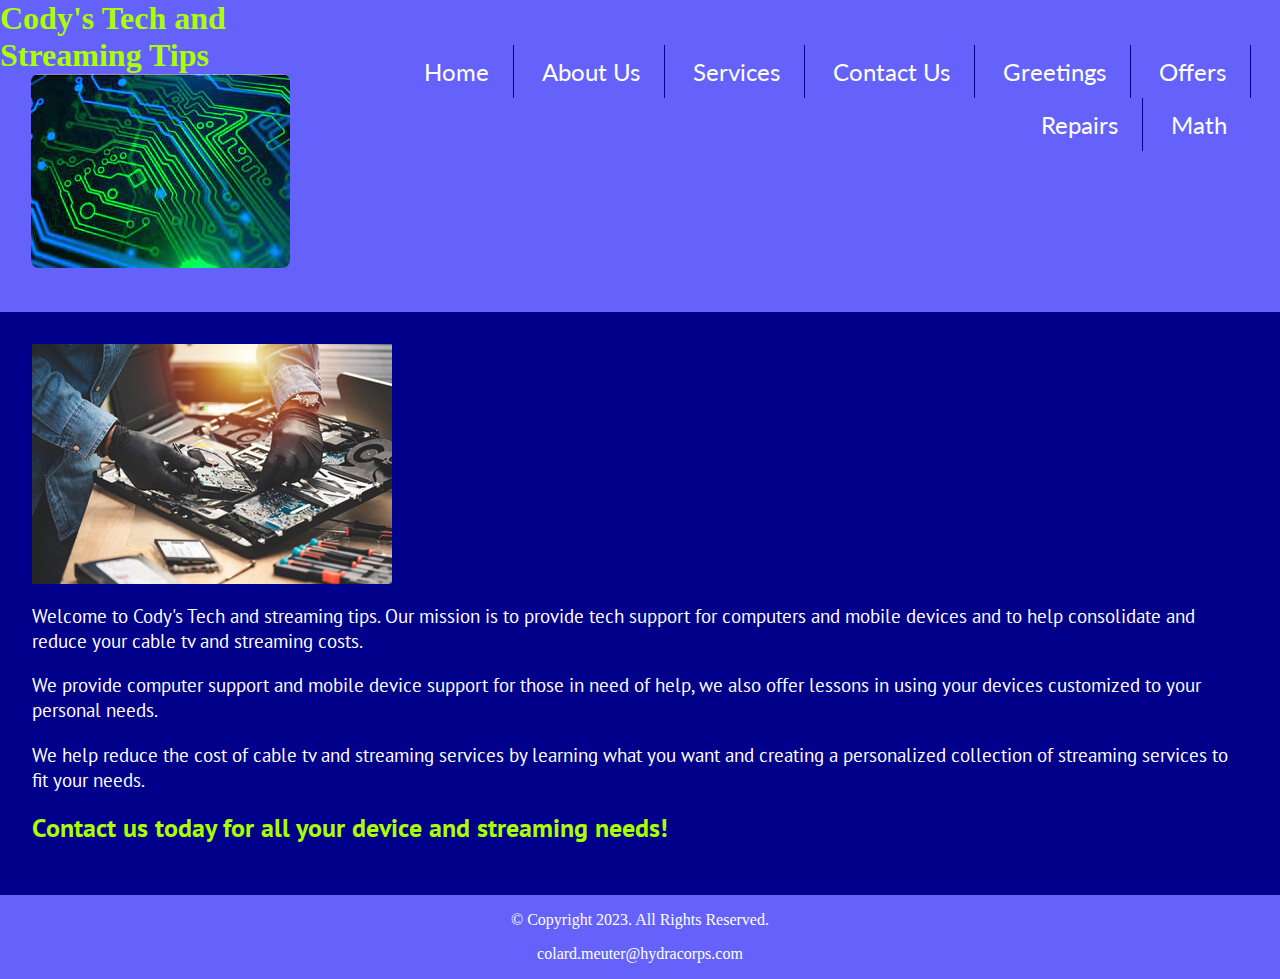
<file: index.html>
<!DOCTYPE html>
<!-- Student Name: Colard J Meuter
	 File Name: template
	 Date: 11/03/2023
-->
<html lang="en">
<head>
	<title>Cody's Tech and streaming Tips</title>
	<meta charset="utf-8">
	<link rel="stylesheet" href="css/styles.css">
	<meta name="viewport" content="width=device-width, initial-scale=1">
	<link href="https://fonts.googleapis.com/css2?family=Lato&family=PT+Sans&display=swap" rel="stylesheet">
</head>
<body>

	<div id="container">

		<!-- Use the header area for the website name or logo -->
		<header>
			<h1>Cody's Tech and Streaming Tips</h1>
			<a href="index.html"><img src="images/circuitboard2.jpg" alt="Circuit Board" class="round"></a>
			
		</header>
			
		<!-- Use the nav area to add hyperlinks to other pages within the website -->
		<nav>
			<ul>
				<li><a href="index.html">Home</a></li>
				<li><a href="about.html">About Us</a></li>
				<li><a href="services.html">Services</a></li>
				<li><a href="contact.html">Contact Us</a></li>
				<li><a href="add-content.html">Greetings</a></li>
				<li><a href="ch_3_example.html">Offers</a></li>
				<li><a href="ch_5_event.html">Repairs</a></li>
				<li><a href="ch_4_example.html">Math</a></li>
				
			</ul>
		</nav>
		
		
			
		<!-- use the main area to add the main content of the webpage -->
		<main>
		
			<div class="mobile">
			
				<p>Welcome to Cody's Tech and streaming tips.  Our mission is to provide tech support for computers and mobile devices and to help consolidate and reduce your cable tv and streaming costs.</p>
			
				<p>We provide computer support and mobile device support for those in need of help. We also offer lessons in using your devices customized to your personal needs.</p>
			
				<p>We help reduce the cost of cable tv and streaming services by learning what you want and creating a personalized collection of streaming services to fit your needs.</p>
				
				<p>Call Us Today to Get Started</p>
				
				<p class="tel-link"><a href="tel=5555555555">(555)-555-5555</a></p>
				
				<h4>Cody's Tech Tips Hours:</h4>
					<ul class="hours">
						<li>Monday - Friday: 8:00am - 8:00pm</li>
						<li>Saturday: 9:00am - 6pm</li>
						<li>Sunday: By Appointment Only</li>
					</ul>
					
			</div>
		
			<!-- Hero Image -->
			<div id="hero" class="tablet-desktop">
				<img src="images/repair.jpg" alt="repair guy">
			</div>
		
			<div id="intro" class="tablet-desktop">

				<p>Welcome to Cody's Tech and streaming tips.  Our mission is to provide tech support for computers and mobile devices and to help consolidate and reduce your cable tv and streaming costs.</p>
			
				<p>We provide computer support and mobile device support for those in need of help, we also offer lessons in using your devices customized to your personal needs.</p>
			
				<p>We help reduce the cost of cable tv and streaming services by learning what you want and creating a personalized collection of streaming services to fit your needs.</p>
				
				<p><span class="action">Contact us today for all your device and streaming needs!</span></p>
			
			</div>
			
		</main>
			
		<!-- Use the footer area to add webpage footer content -->
		<footer>
			<p>&copy; Copyright 2023. All Rights Reserved.</p>
			<p><a href="mailto:colard.meuter@hydracorps.com">colard.meuter@hydracorps.com</a></p>
		</footer>

	</div>
	
</body>
</html>
</file>
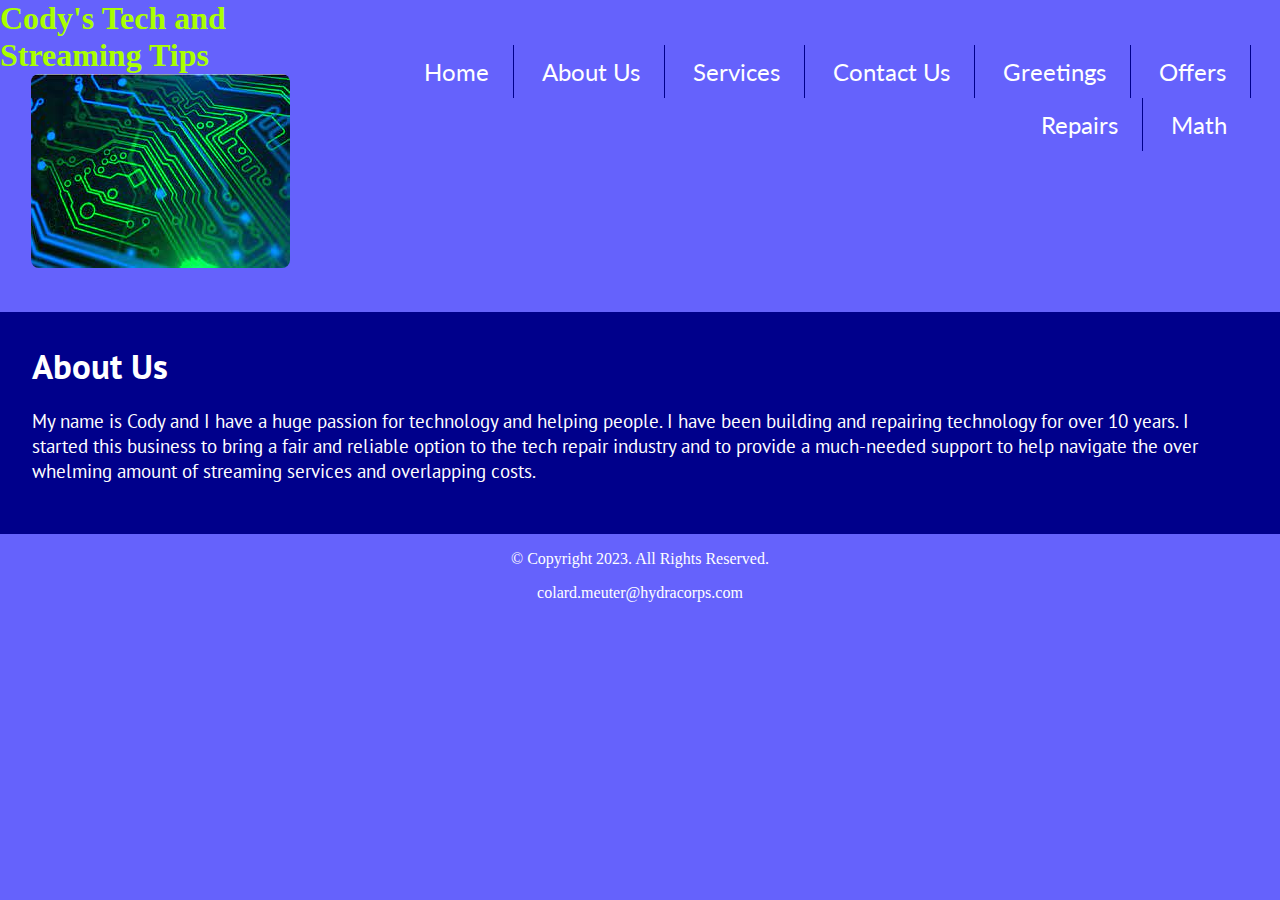
<file: about.html>
<!DOCTYPE html>
<!-- Student Name: Colard J Meuter
	 File Name: template
	 Date: 11/03/2023
-->
<html lang="en">
	
<head>
	<title>Cody's Tech and streaming Tips</title>
	<meta charset="utf-8">
	<link rel="stylesheet" href="css/styles.css">
	<meta name="viewport" content="width=device-width, initial-scale=1">
	<link href="https://fonts.googleapis.com/css2?family=Lato&family=PT+Sans&display=swap" rel="stylesheet">
</head>
<body>

	<div id="container">

	<!-- Use the header area for the website name or logo -->
	<header>
		<h1>Cody's Tech and Streaming Tips</h1>
		<a href="index.html"><img src="images/circuitboard2.jpg" alt="Circuit Board" class="round"></a>
	</header>
	
	<!-- Use the nav area to add hyperlinks to other pages within the website -->
	<nav>
		<ul>
			<li><a href="index.html">Home</a></li>
			<li><a href="about.html">About Us</a></li>
			<li><a href="services.html">Services</a></li>
			<li><a href="contact.html">Contact Us</a></li>
			<li><a href="add-content.html">Greetings</a></li>
			<li><a href="ch_3_example.html">Offers</a></li>
			<li><a href="ch_5_event.html">Repairs</a></li>
			<li><a href="ch_4_example.html">Math</a></li>
		</ul>
	</nav>
	
	<!-- use the main area to add the main content of the webpage -->
	<main>
	
		<div id="About_Us">
		
			<h1>About Us</h1>
			<!-- Add Self Image -->
			<p>My name is Cody and I have a huge passion for technology and helping people.  I have been building and repairing technology for over 10 years.  I started this business to bring a fair and reliable option to the tech repair industry and to provide a much-needed support to help navigate the over whelming amount of streaming services and overlapping costs.</p>
			
		</div>
	
	</main>
	
	<!-- Use the footer area to add webpage footer content -->
	<footer>
		<p>&copy; Copyright 2023. All Rights Reserved.</p>
		<p><a href="mailto:colard.meuter@hydracorps.com">colard.meuter@hydracorps.com</a></p>
	</footer>

	</div>
	
</body>
</html>
</file>
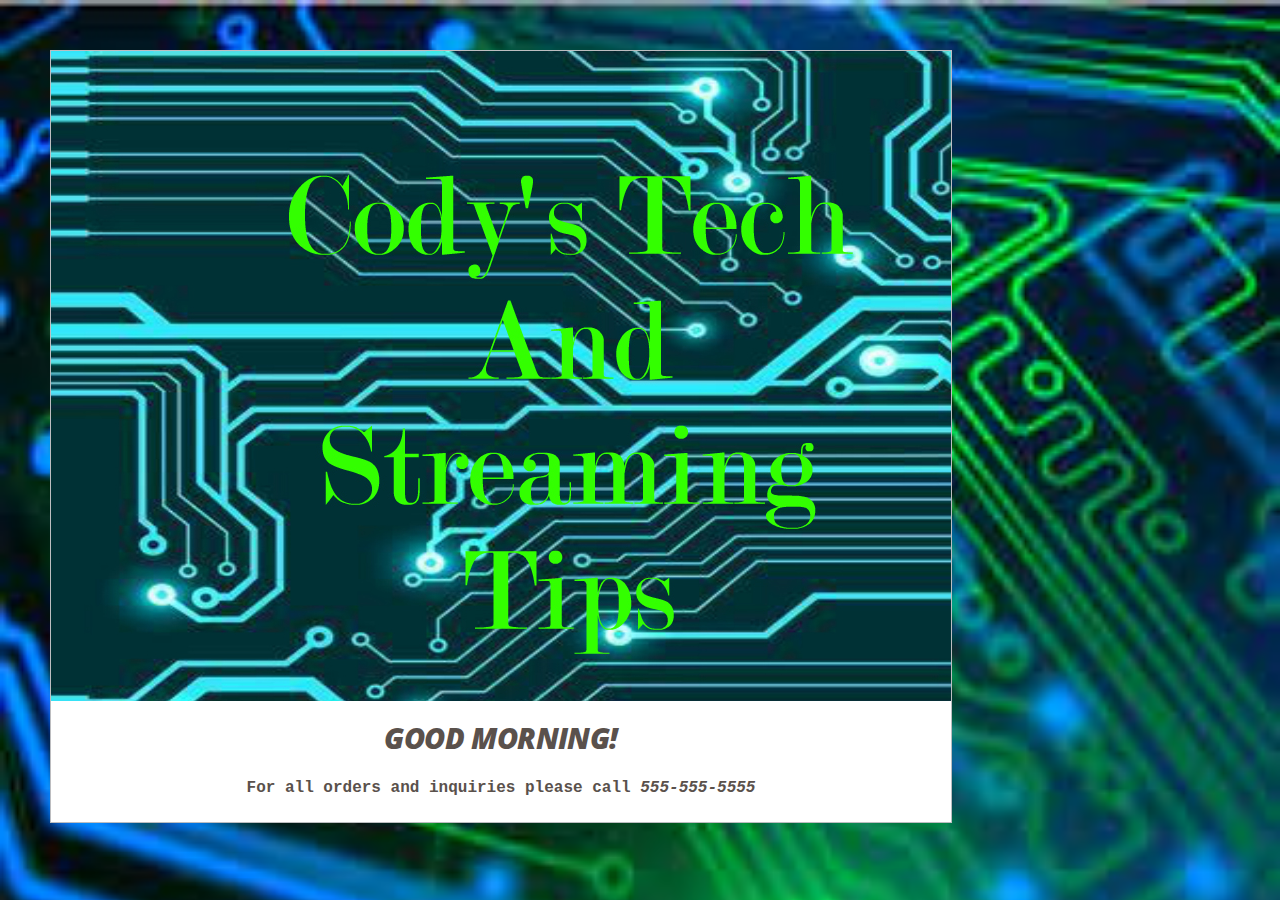
<file: add-content.html>
<!DOCTYPE html>

<html lang="en">
  <head>
    <title>Cody's Tech Tips</title>
    <link rel="stylesheet" href="css/c01.css">
  </head>
  <body>
    <h1>Cody's Tech Tips</h1>
    <script src="java/c01.js"></script>
    <p>For all orders and inquiries please call <em>555-555-5555</em></p>
  </body>
</html>
</file>
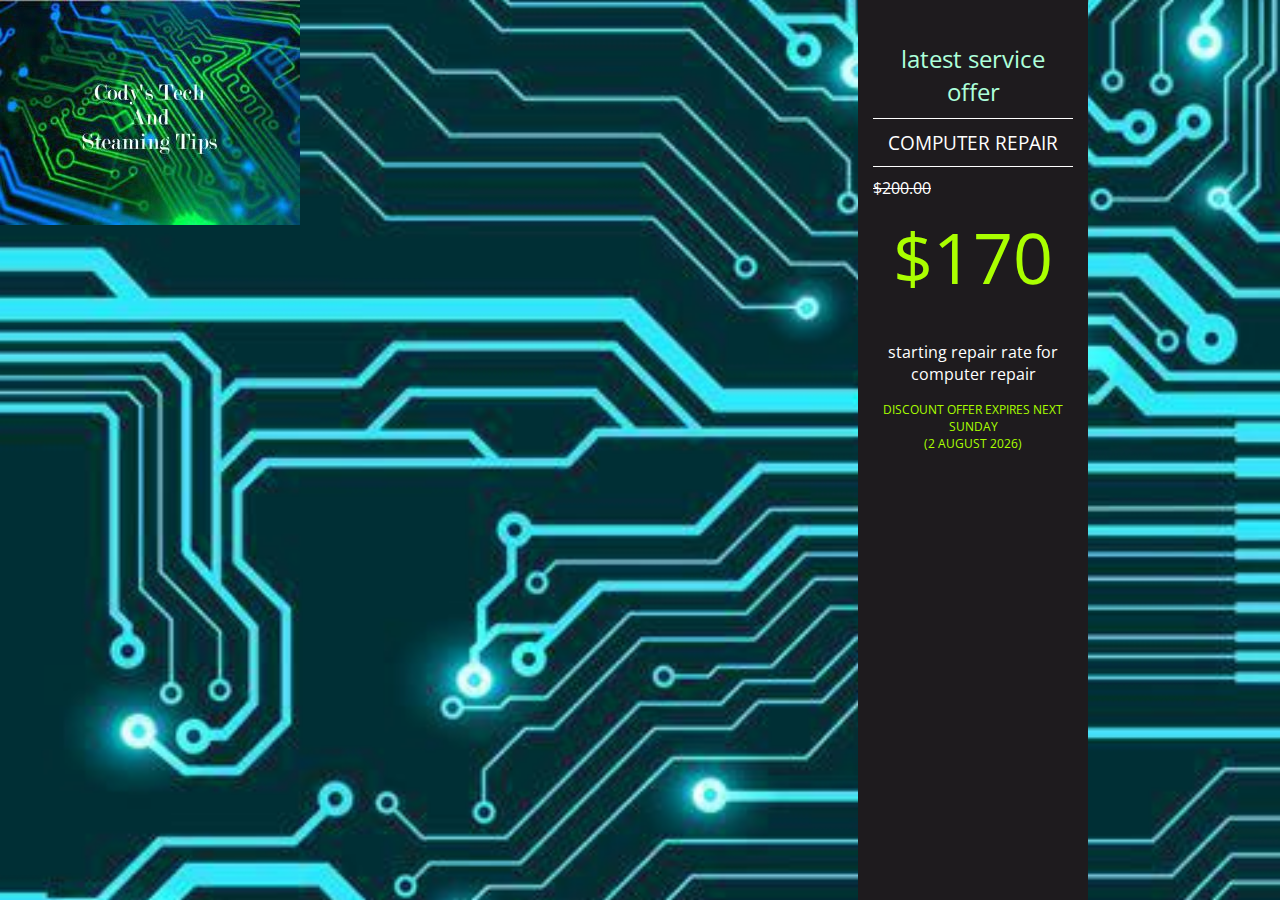
<file: ch_3_example.html>
<!DOCTYPE html>
<html>
  <head>
    <title>JavaScript &amp; jQuery - Chapter 3: Functions, Methods &amp; Objects - Example</title>
    <link rel="stylesheet" href="css/c03.css" />
  </head>
  <body>
    <h1>Repair Specialist</h1>
    <div id="info">
      <h2>latest service offer</h2>
      <div id="serviceName"></div>
      <div id="serviceRate"></div>
      <div id="specialRate"></div>
      <p>starting repair rate for computer repair</p>
      <div id="offerEnds"></div>
    </div>
    <script src="java/ch_3_example.js"></script>
  </body>
</html>
</file>
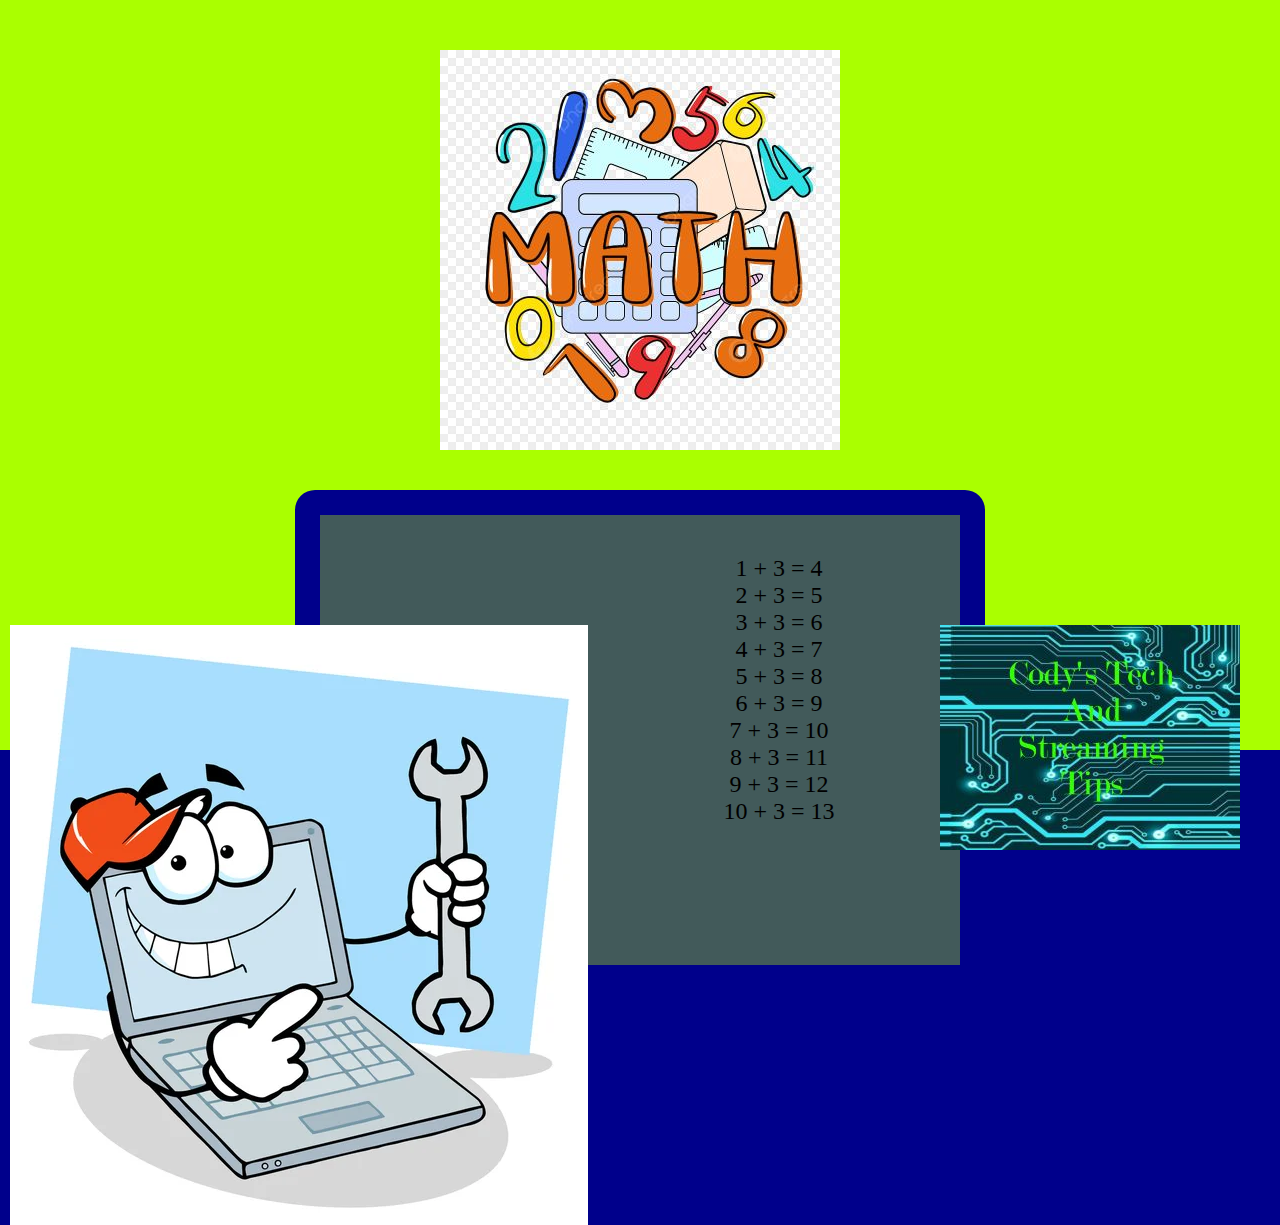
<file: ch_4_example.html>
<!DOCTYPE html>
<html>
  <head>
    <title>Cody's Tech Tips Tutoring</title>
    <link rel="stylesheet" href="css/ch_04_example.css" />
  </head>
  <body>
    <section id="page2">
      <h1>Math with Cody's Tech Tips</h1>
      <img src="images/cartoon_laptop.jpg" id="cartoon_laptop" alt="" />
	  <img src="images/codystechtipslogotwosmall.jpg" id="logo" alt="" />
      <section id="blackboard"></section>
    </section>
    <script src="java/ch_4_example.js"></script>
  </body>
</html>
</file>
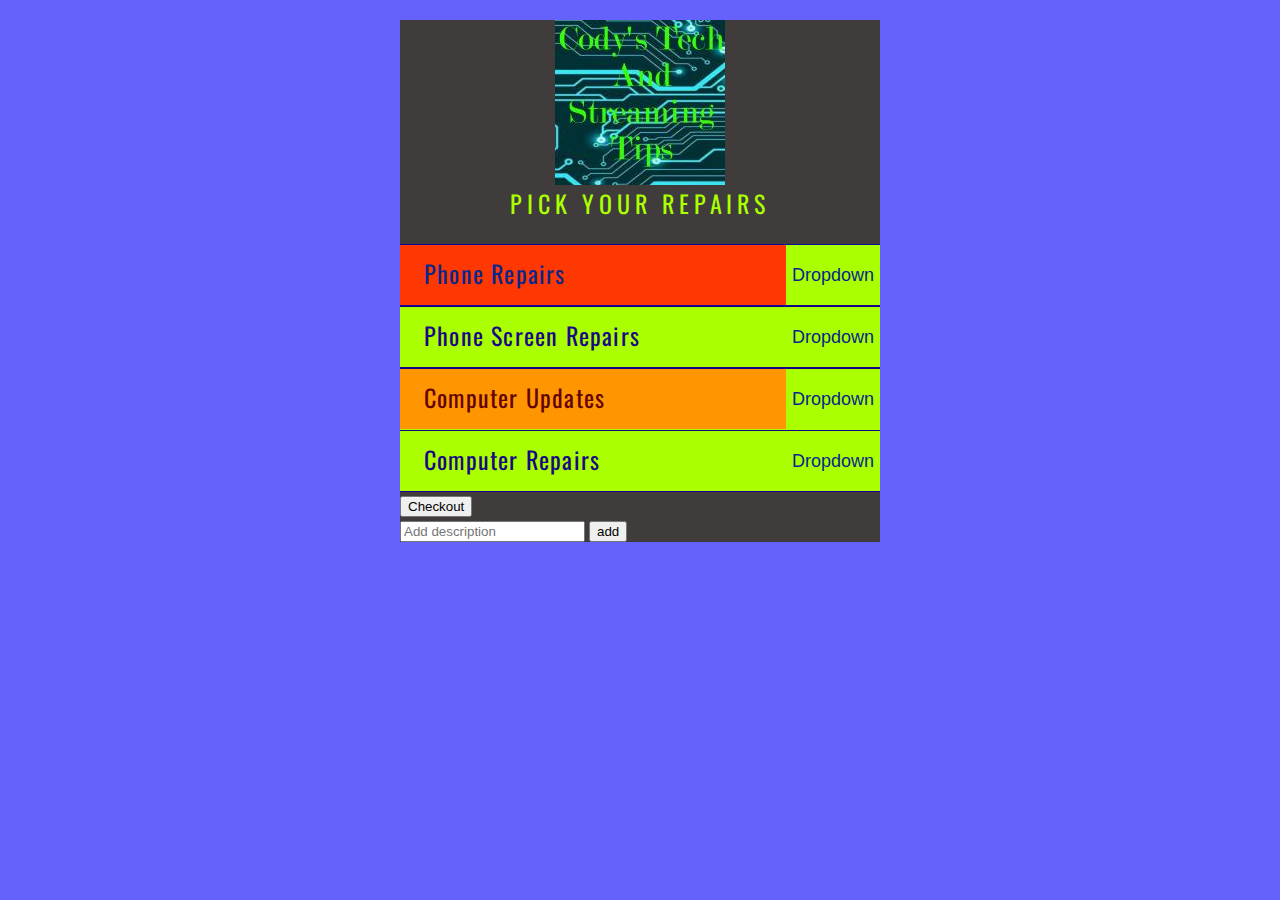
<file: ch_5_event.html>
<!DOCTYPE html>
<html>
  <head>
    <title>JavaScript &amp; jQuery - Chapter 5: Document Object Model - Example</title>
    <meta name="viewport" content="width=device-width, initial-scale=1.0">
    <link rel="stylesheet" href="css/ch_5_event.css">
  </head>
  <body>
    <div id="page">
      <h1 id="header"></h1>
      <h2>Pick Your Repairs</h2>
      <ul>
        <li id="one" class="cool">Phone Repairs</li>
        <li id="two" class="normal">Phone Screen Repairs</li>
        <li id="three" class="hot">Computer Updates</li>
        <li id="four" class="normal">Computer Repairs</li>
      </ul>
      <div id="newItemButton"><button href="#" id="showForm">Checkout</button></div>
      <form id="newItemForm">
        <input type="text" id="itemDescription" placeholder="Add description" />
        <input type="submit" id="add" value="add" />
      </form>
    </div>
    <script src="java/jquery-ch7.js"></script>
    <script src="java/ch_5_event.js"></script>
  </body>
</html>
</file>
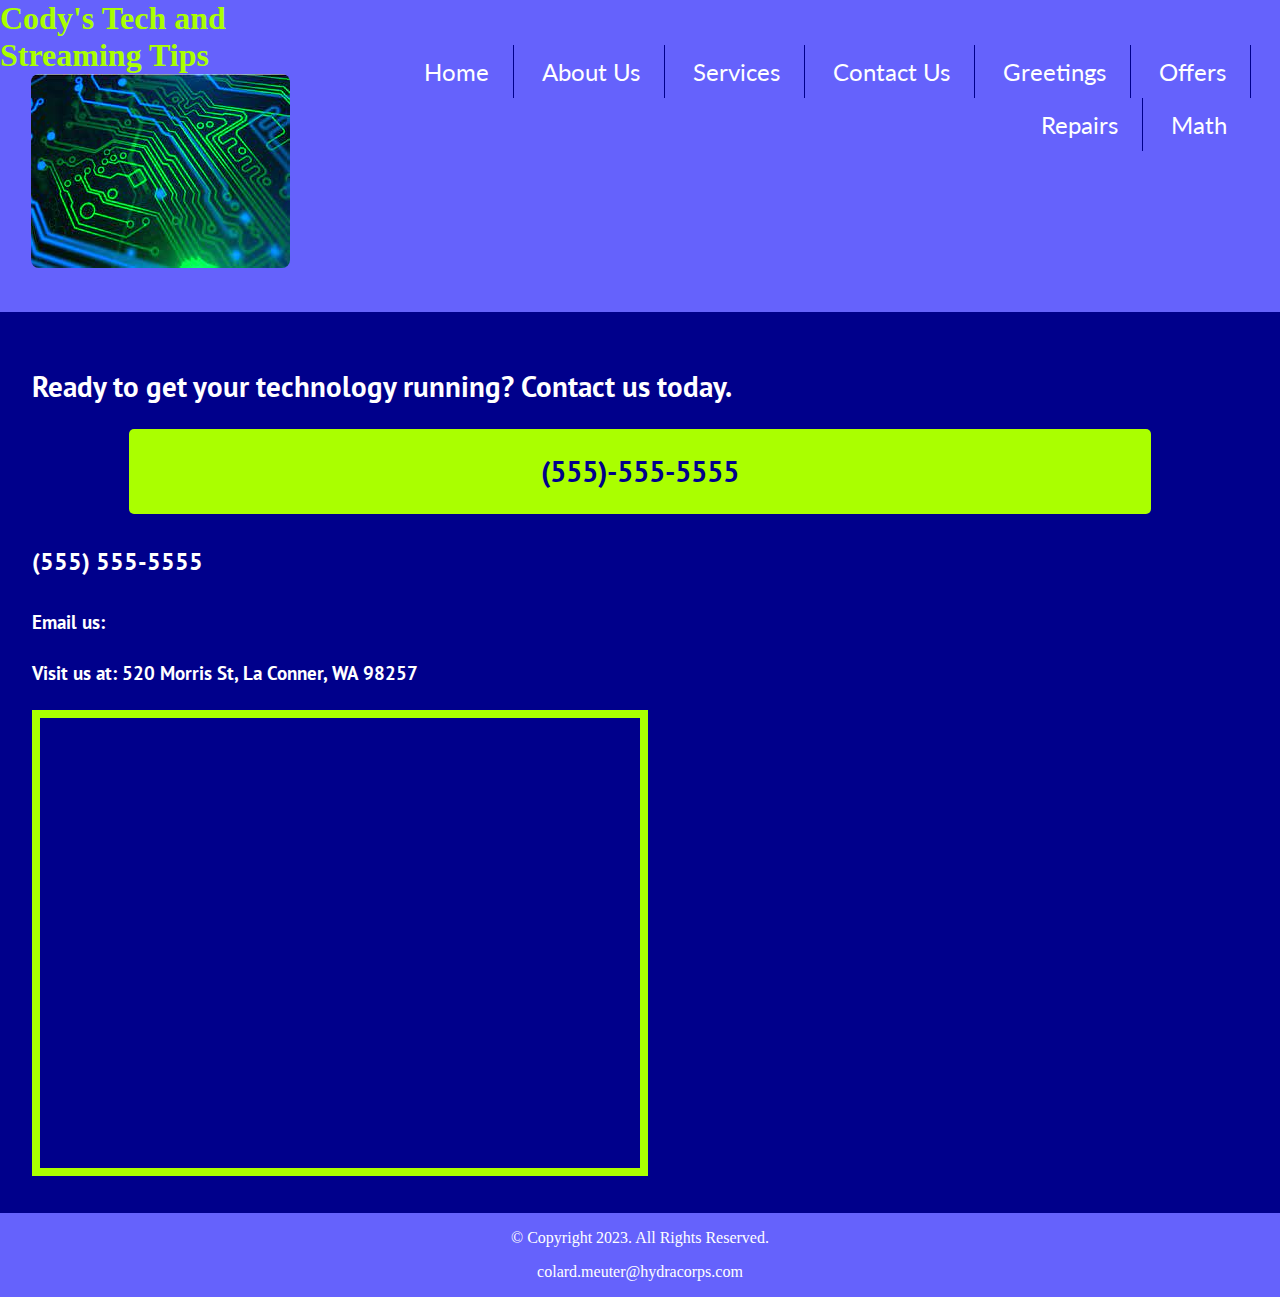
<file: contact.html>
<!DOCTYPE html>
<!-- Student Name: Colard J Meuter
	 File Name: template
	 Date: 11/03/2023
-->
<html lang="en">
<head>
	<title>Cody's Tech and streaming Tips</title>
	<meta charset="utf-8">
	<link rel="stylesheet" href="css/styles.css">
	<meta name="viewport" content="width=device-width, initial-scale=1">
	<link href="https://fonts.googleapis.com/css2?family=Lato&family=PT+Sans&display=swap" rel="stylesheet">
</head>
<body>

	<div id="container">

	<!-- Use the header area for the website name or logo -->
	<header>
		<h1>Cody's Tech and Streaming Tips</h1>
		<a href="index.html"><img src="images/circuitboard2.jpg" alt="Circuit Board" class="round"></a>
	</header>
	
	<!-- Use the nav area to add hyperlinks to other pages within the website -->
	<nav>
		<ul>
			<li><a href="index.html">Home</a></li>
			<li><a href="about.html">About Us</a></li>
			<li><a href="services.html">Services</a></li>
			<li><a href="contact.html">Contact Us</a></li>
			<li><a href="add-content.html">Greetings</a></li>
			<li><a href="ch_3_example.html">Offers</a></li>
			<li><a href="ch_5_event.html">Repairs</a></li>
			<li><a href="ch_4_example.html">Math</a></li>
		</ul>
	</nav>
	
	<!-- use the main area to add the main content of the webpage -->
	<main>
	
		<div id="contact">
		
			<h2>Ready to get your technology running? Contact us today.</h2>
			<h4 class="mobbile tel-link"><a href="tel:5555555555">(555)-555-5555</a></h4>
			<h4 class="tablet-desktop tel-num">(555) 555-5555</h4>
			<h4>Email us: <a href="mailto:colard.meuter@hydracorps.com">colard.meuter@hydracorps.com</a></h4>
			<h4>Visit us at: 520 Morris St, La Conner, WA 98257</h4>
			
			<iframe src="https://www.google.com/maps/embed?pb=!1m18!1m12!1m3!1d2649.363777710384!2d-122.49330408704466!3d48.391956771152955!2m3!1f0!2f0!3f0!3m2!1i1024!2i768!4f13.1!3m3!1m2!1s0x548565bb508d0995%3A0x6a8fd240a6327d8!2s520%20Morris%20St%2C%20La%20Conner%2C%20WA%2098257!5e0!3m2!1sen!2sus!4v1699499794236!5m2!1sen!2sus" width="600" height="450" allowfullscreen="" loading="lazy" referrerpolicy="no-referrer-when-downgrade" class="map"></iframe>
			
		</div>
	
	</main>
	
	<!-- Use the footer area to add webpage footer content -->
	<footer>
		<p>&copy; Copyright 2023. All Rights Reserved.</p>
		<p><a href="mailto:colard.meuter@hydracorps.com">colard.meuter@hydracorps.com</a></p>
	</footer>

	</div>
	
</body>
</html>
</file>
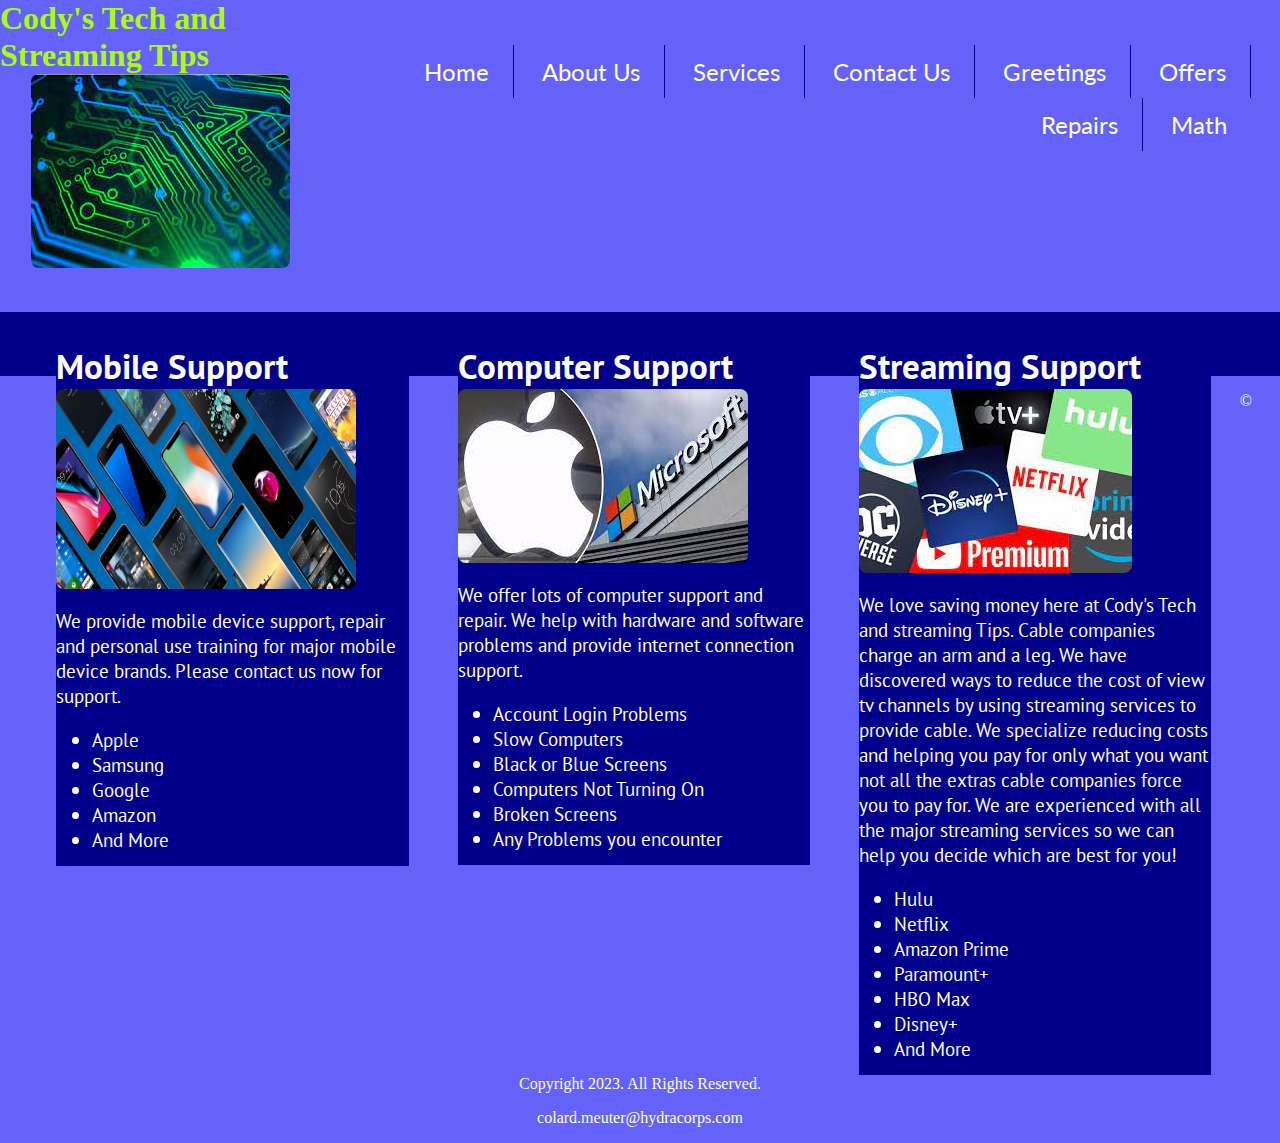
<file: services.html>
<!DOCTYPE html>
<!-- Student Name: Colard J Meuter
	 File Name: template
	 Date: 11/03/2023
-->
<html lang="en">
<head>
	<title>Cody's Tech and streaming Tips</title>
	<meta charset="utf-8">
	<link rel="stylesheet" href="css/styles.css">
	<meta name="viewport" content="width=device-width, initial-scale=1">
	<link href="https://fonts.googleapis.com/css2?family=Lato&family=PT+Sans&display=swap" rel="stylesheet">
</head>
<body>

	<div id="container">

	<!-- Use the header area for the website name or logo -->
	<header>
		<h1>Cody's Tech and Streaming Tips</h1>
		<a href="index.html"><img src="images/circuitboard2.jpg" alt="Circuit Board" class="round"></a>
	</header>
	
	<!-- Use the nav area to add hyperlinks to other pages within the website -->
	<nav>
		<ul>
			<li><a href="index.html">Home</a></li>
			<li><a href="about.html">About Us</a></li>
			<li><a href="services.html">Services</a></li>
			<li><a href="contact.html">Contact Us</a></li>
			<li><a href="add-content.html">Greetings</a></li>
			<li><a href="ch_3_example.html">Offers</a></li>
			<li><a href="ch_5_event.html">Repairs</a></li>
			<li><a href="ch_4_example.html">Math</a></li>
		</ul>
	</nav>
	
	<!-- use the main area to add the main content of the webpage -->
	<main>
	
		<div id="Mobile">
		
			<h1>Mobile Support</h1>
			<img src="images/mobile.jpg" alt="mobile" height="200" width="300" class="round">
			<p>We provide mobile device support, repair and personal use training for major mobile device brands. Please contact us now for support.</p>
			<ul class="tablet-desktop">
				<li>Apple</li>
				<li>Samsung</li>
				<li>Google</li>
				<li>Amazon</li>
				<li>And More</li>
			</ul>
		</div>
		
		<div id="Computer">
		
			<h1>Computer Support</h1>
			<img src="images/computertwo.jpg" alt="computertwo" class="round">
			<p>We offer lots of computer support and repair. We help with hardware and software problems and provide internet connection support.</p>
			<ul class="tablet-desktop">
				<li>Account Login Problems</li>
				<li>Slow Computers</li>
				<li>Black or Blue Screens</li>
				<li>Computers Not Turning On</li>
				<li>Broken Screens</li>
				<li>Any Problems you encounter</li>
			</ul>
		</div>
		
		<div id="Streaming">

			<h1>Streaming Support</h1>
			<img src="images/streaming.jpg" alt="streaming" class="round">
			<p>We love saving money here at Cody's Tech and streaming Tips.  Cable companies charge an arm and a leg. We have discovered ways to reduce the cost of view tv channels by using streaming services to provide cable.  We specialize reducing costs and helping you pay for only what you want not all the extras cable companies force you to pay for. We are experienced with all the major streaming services so we can help you decide which are best for you!</p>
			<ul class="tablet-desktop">
				<li>Hulu</li>
				<li>Netflix</li>
				<li>Amazon Prime</li>
				<li>Paramount+</li>
				<li>HBO Max</li>
				<li>Disney+</li>
				<li>And More</li>
			</ul>
		</div>
				
	</main>
	
	<!-- Use the footer area to add webpage footer content -->
	<footer>
		<p>&copy; Copyright 2023. All Rights Reserved.</p>
		<p><a href="mailto:colard.meuter@hydracorps.com">colard.meuter@hydracorps.com</a></p>
	</footer>

	</div>
	
</body>
</html>
</file>
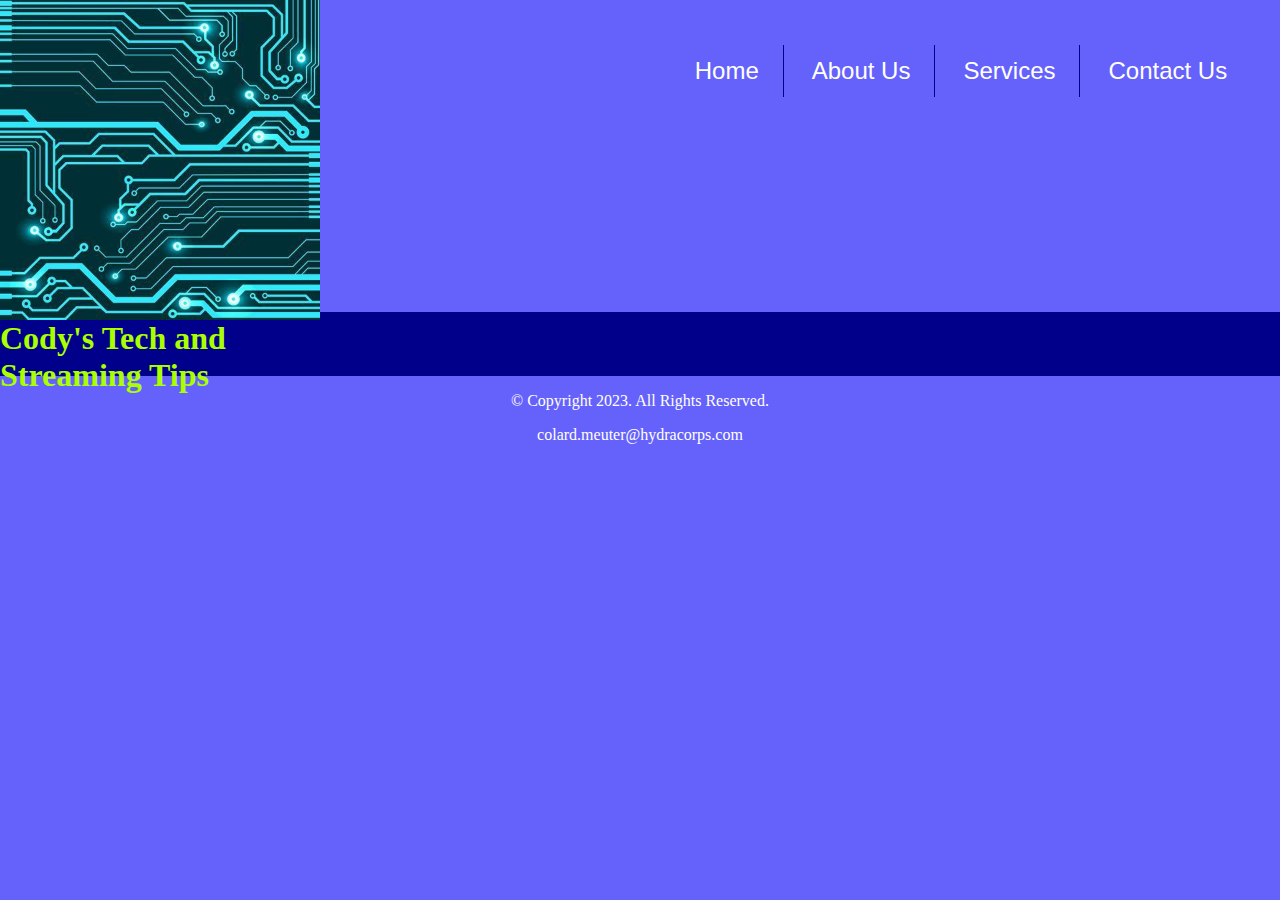
<file: template.html>
<!DOCTYPE html>
<!-- Student Name: Colard J Meuter
	 File Name: template
	 Date: 11/03/2023
-->
<html lang="en">
<head>
	<title>Cody's Tech and streaming Tips</title>
	<meta charset="utf-8">
	<link rel="stylesheet" href="css/styles.css">
</head>
<body>

	<div id="container">

	<!-- Use the header area for the website name or logo -->
	<header>
	<a href="index.html"><img src="images/circuitboard.jpg" alt="Circuit Board"></a>
	<h1>Cody's Tech and Streaming Tips</h1>
	</header>
	
	<!-- Use the nav area to add hyperlinks to other pages within the website -->
	<nav>
		<ul>
			<li><a href="index.html">Home</a></li>
			<li><a href="about.html">About Us</a></li>
			<li><a href="services.html">Services</a></li>
			<li><a href="contact.html">Contact Us</a></li>
		</ul>
	</nav>
	
	<!-- use the main area to add the main content of the webpage -->
	<main>
	
		<div>
		</div>
	
	</main>
	
	<!-- Use the footer area to add webpage footer content -->
	<footer>
		<p>&copy; Copyright 2023. All Rights Reserved.</p>
		<p><a href="mailto:colard.meuter@hydracorps.com">colard.meuter@hydracorps.com</a></p>
	</footer>

	</div>
	
</body>
</html>
</file>
<file: css/c01.css>
/* CSS for adding content example */

@import url(http://fonts.googleapis.com/css?family=Open+Sans:800italic);

body { 
    font-family: "Courier New", Courier, monospace;
    background-image: url("../images/circuitboard2.jpg"); 
    -webkit-background-size: cover;
    -moz-background-size: cover;
    -o-background-size: cover;
    background-size: cover;
    margin: 0;
    padding: 0;}

h1, h3, p {
    float: left;
    clear: left;
    width: 900px;
    background-color: #fff;
    color: #5a514c;
    text-align: center;}


h1 {
    margin: 50px 0 0 50px;
    height: 650px;
	width: 900px;
    background-image: url("../images/codystechtipslogotwo.jpg");
    background-repeat: no-repeat;
    text-indent: -9999px;
    border-top: 1px solid #bcbdc0;
    border-left: 1px solid #bcbdc0;
    border-right: 1px solid #bcbdc0;}

h3 {
    margin: 0 0 0 50px;
    padding: 25px 0 0 0;
    font-family: 'Open Sans', arial, sans-serif;
    font-size: 1.8em;
    font-style: italic;
    font-weight: 800;
    line-height: 0.80em;
    letter-spacing: -0.02em;
    text-transform: uppercase;
    border-left: 1px solid #bcbdc0;
    border-right: 1px solid #bcbdc0;}

p {
    margin: 0 0 0 50px;
    padding: 30px 0 25px 0;
    font-weight: bold;
    text-align: center;
    border-right: 1px solid #bcbdc0;
    border-bottom: 1px solid #bcbdc0;
    border-left: 1px solid #bcbdc0;}

/* Border under box when you move script in the last example */
p + script + h3 {
    padding-bottom: 20px;
    border-bottom: 1px solid #bcbdc0;}

/* Fix for full-screen background image: Chrome on Android */
html{
    height:100%;
    min-height:100%;}
body{
    min-height:100%;}
</file>
<file: css/ch_04_example.css>
@import url(http://fonts.googleapis.com/css?family=Wellfleet);

body {
	background-color: #00008B;
	color: ##AAFF00;
	font-family: times, serif;
	font-size: 150%;
	margin: 0px 0px 0px 0px;}

h1 {
	background-image: url('../images/math_small.jpg');
	background-repeat: no-repeat;
	text-indent: 100%;
	white-space: nowrap;
	overflow: hidden;
	height: 400px;
	width: 400px;
	margin: 40px auto;}

#logo {
	float:right;
	margin:135px 30px 0px 0px;}
#cartoon_laptop {
	float:left;
	margin:135px 30px 0px 0px;}

#page1, #page2 {
	background-color: #AAFF00;
	height: 596px;
	padding: 10px;
	min-width: 779px;}
#page2 {
	height: 730px;}

#answer {
	border: 12px double #fff;
	color: #00008B;
	text-align: left;
	padding: 20px;
	margin: 70px auto 10px auto;
	width: 250px;
	text-align: center;}

#blackboard {
	background-color: #425a5a;
	border: 25px solid #00008B;
	border-radius: 20px;
	padding: 40px 20px;
	margin: 0px auto;
	height: 370px;
	width: 600px;
	text-align: center;}
</file>
<file: css/ch_5_event.css>
@import url(http://fonts.googleapis.com/css?family=Oswald);

body {
  background-color: #6562fc;
  font-family: 'Oswald', 'Futura', sans-serif;
  margin: 0;
  padding: 0;
}

#page {
  background-color: #403c3b;
  margin: 0 auto 0 auto;
  /* Responsive page rules at the bottom of the style sheet */
}

h1 {
  background-image: url(../images/codystechtipslogotwosmall.jpg);
  background-repeat: no-repeat;
  background-position: center center;
  text-align: center;
  text-indent: -1000%;
  height: 75px;
  line-height: 75px;
  width: 150px;
  margin: 0 auto 0 auto;
  padding: 70px 10px 20px 10px;
}

h2 {
  color: #AAFF00;
  font-size: 24px;
  font-weight: normal;
  text-align: center;
  text-transform: uppercase;
  letter-spacing: .2em;
  margin: 0 0 23px 0;
}

h2 span {
  border-radius: 50%;
  background-color: #000;
  font-size: 10px;
  text-align: center;
  display: inline-block;
  position: relative;
  top: -5px;
  height: 18px;
  width: 20px;
  margin-left: 5px;
  padding: 4px 0 0 4px;
}

ul {
  background-color: #AAFF00;
  border: none;
  padding: 0;
  margin: 0;
}

li {
  background-color: #AAFF00;
  color: #190886;
  border-top: 1px solid #150781;
  border-bottom: 1px solid #17048e;
  font-size: 24px;
  letter-spacing: .05em;
  list-style-type: none;
  height: 50px;
  padding-left: 1em;
  padding-top: 10px;
  position: relative;
}

/* Styles for dropdown buttons */
li button {
  background-color: #AAFF00;
  border: none;
  color: #08278d;
  cursor: pointer;
  font-size: 18px;
  position: absolute;
  top: 0;
  right: 0;
  height: 100%;
}

/* Styles for dropdown content */
.dropdown-content {
  display: none;
  position: absolute;
  background-color: #f1f1f1;
  min-width: 160px;
  box-shadow: 0px 8px 16px 0px rgba(0, 0, 0, 0.2);
  z-index: 1; /* Ensure dropdowns appear on top */
}

/* Styles for dropdown content items */
.dropdown-content li {
  padding: 10px;
  text-align: center;
}

/* Show the dropdown content when the button is clicked */
li:hover .dropdown-content {
  display: block;
}

.hot {
  background-color: #ff9500;
  color: #630303;
  border-top: 1px solid #110478;
  border-bottom: 1px solid #AAFF00;
}

.cool {
  background-color: #ff3700;
  color: #08278d;
  border-top: 1px solid #0a0a98;
}

.complete {
  background-color: #AAFF00;
  color: #AAFF00;
  background-image: url("../images/icon-trash.png");
  background-position: center, right;
  background-repeat: no-repeat;
  border-top: 1px solid #AAFF00;
  text-shadow: 2px 2px 1px #333;
}

li a {
  color: #AAFF00;
  text-decoration: none;
  background-image: url("../images/icon-link.png");
  background-position: center, right;
  background-repeat: no-repeat;
  padding-right: 36px;
}

li span {
	display: inline-block;
	width: calc(100% - 40px); /* Adjust the width as needed */
  }
  

p {
  color: #AAFF00;
  background-color: #AAFF00;
  border-radius: 5px;
  text-align: center;
  padding: 10px;
  margin: 20px auto 20px auto;
  min-width: 20%;
  max-width: 80%;
}

#scriptResults {
  padding-bottom: 10px;
}

/* Small screen - acts like the app would */
@media only screen and (max-width: 500px) {
  body {
    background-color: #AAFF00;
  }
  #page {
    max-width: 480px;
  }
}

@media only screen and (min-width: 501px) and (max-width: 767px) {
  #page {
    max-width: 480px;
    margin: 20px auto 20px auto;
  }
}

@media only screen and (min-width: 768px) and (max-width: 959px) {
  #page {
    max-width: 480px;
    margin: 20px auto 20px auto;
  }
}

/* Larger screens act like a demo for the app */
@media only screen and (min-width: 960px) {
  #page {
    max-width: 480px;
    margin: 20px auto 20px auto;
  }
}

@media (-webkit-min-device-pixel-ratio: 2), (min-resolution: 192dpi) {
  h1 {
    background-image: url(../images/codystechtipslogotwosmall.jpg);
    background-size: 72px 72px;
  }
}
</file>
<file: css/styles.css>
/*
Author: Colard J Meuter
Date: 11/9/2023
File Name: styles.css
*/

/* css Reset */
body, header, nav, main, footer, h1, div, img, ul {
	margin: 0;
	padding: 0;
	border: 0;
}

body {
	background-color: #6562fc;
}

img {
	max-width: 100%;
	display: block;
}

header {
	color: #AAFF00;
	position: sticky;
	top: 0;
	background-color: #6562fc;
	height: 280px;
}

header img {
	margin: 0 auto;
}

nav {
	padding: 1%;
	margin: 1%;
}

nav ul {
	list-style-type: none;
	text-align: right;
}

nav li {
	font-size: 1.5em;
	font-family: 'Lato', sans-serif;
	border-top: 1px solid #fff;
}

nav li:first-child {
	border-top: none;
}

nav li a {
	display: block;
	color: #fff;
	padding: 0.5em 1em;
	text-decoration: none;
}

.mobile {
	display: block;
}

.tablet-desktop {
	display: none;
}

main {
	color: #fff;
	background-color: #00008B;
	padding: 2.5%;
	font-size: 1.2em;
	font-family: 'PT Sans', sans-serif;
}

.tel-link {
	background-color: #AAFF00;
	padding: 2%;
	margin: 0 auto;
	width: 80%;
	text-align: center;
	border-radius: 5px;
}

.tel-link a {
	color: #00008B;
	text-decoration: none;
	font-size: 1.5em;
	display: block;
}

.hours {
	margin-left: 10%;
}

.action {
	font-size: 1.35em;
	color: #AAFF00;
	font-weight: bold;
}

#Mobile, #Computer, #Streaming {
	margin: 0 2%;
}

.round {
	border-radius: 8px;
}

#contact .contact-email-link {
	text-align: center;
}

#contact a {
	color: #00008B;
	text-align: center;
}

.map {
	border: 8px solid #AAFF00;
	width: 95%;
	height: 50%;
}

/* Media Query for Tablet Viewport */
@media screen and (min-width: 630px), print {

	.tablet-desktop {
		display: block;
	}

	.mobile {
		display: none;
	}

	header {
		position: static;
		padding-bottom: 2%;
	}

	nav li {
		border-top: none;
		display: inline-block;
		border-right: 1px solid #00008B;
	}

	nav li:last-child {
		border-right: none;
	}

	nav li a {
		padding: 0.1em 0.75em;
	}

	main ul {
		margin: 0 0 4% 10%;
	}

	.tel-num {
		font-size: 1.25em;
	}

	.map {
		width: 600px;
		height: 450px;
	}
}

/* Media Query for Desktop Viewport */
@media screen and (min-width: 1015px), print {

	header {
		width: 25%;
		float: left;
		padding-bottom: 2em;
	}

	nav {
		float: right;
		width: 70%;
		margin: 2em 1em 1em 1em;
	}

	nav ul {
		text-align: Right;
	}

	nav li a {
		padding: 0.5em 1em;
	}

	nav li a:hover {
		color: #000;
		background-color: #fff;
	}

	main {
		clear: left;
		background-color: #00008B;
	}

	main h1 {
		font-size: 1.8em;
		background-color: #00008B;
	}

	#Mobile, #Computer, #Streaming {
		width: 29%;
		float: left;
		background-color: #00008B;
		margin: 0 2%;
	}
}

/* Media Query for Large Desktop Viewports */
@media screen and (min-width: 1921px) {

	#container {
		width: 1920px;
		margin: 0 auto;
	}
}

/* Media Query for Print */
@media print {

	body {
		background-color: #fff;
		color: #000;
	}
}

footer p {
	font-size: 1em;
	text-align: center;
	color: #fff;
	padding: 0 1.5em;
}

footer p a {
	color: #fff;
	text-decoration: none;
}
</file>
<file: css/c03.css>
/* JavaScript & jQuery - Chapter 3: Functions, Methods & Programming */
/* The book used a font called Eau Sans - the download examples use Open Sans */

@import url(http://fonts.googleapis.com/css?family=Open+Sans);

body {
  background-color: #fff;
  background: url("../images/circuitboard.jpg") no-repeat center center fixed;
  -webkit-background-size: cover;
  -moz-background-size: cover;
  -o-background-size: cover;
  background-size: cover;
  margin: 0;
  font-family: 'Open Sans', sans-serif;}

h1 {
  background: #1e1b1e url("../images/logocodystechtipssmall.jpg") no-repeat;
  width: 300px;
  height: 225px;
  float: left;
  text-indent: 100%;
  white-space: nowrap;
  overflow: hidden;
  margin: 0;}

h2 {
  margin: 1.75em 0 0 0;
  color: #adffda; 
  font-weight: normal;}

h2 + p {
  margin: 0.25em 0 0 0;}
p + p {
  margin: 0;}
p + h2 {
  margin: 10px 0 0 0;}

/* message under the logo */

#message {
  float: left;
  clear: left;
  background-color: #ffb87a;
  color: #1e1b1e;
  width:170px;
  padding: 18px 30px;
  text-align: center;}

/* black bar across the right hand side of the page */

#info {
  background-color: #1e1b1e;
  color: #fff;
  width: 200px;
  padding: 0 15px;
  text-align: center;
  min-height: 100%;
  position: absolute;
  top: 0;
  right: 15%;}

/* details in the black bar */

#serviceName {
  text-transform: uppercase;
  text-align: center; 
  font-size: 120%;
  margin-top: 10px;
  border-top: 1px solid #fff;
  border-bottom: 1px solid #fff; 
  padding: 10px 0;}

#service1 {
  margin-top: 1em; 
  border-top: 1px solid #fff; 
  padding-top: 1em;} 
#service2 {
  border-bottom: 1px solid #fff; 
  padding-bottom: 1em;}

#serviceRate{
  text-decoration: line-through;
  display: inline-block;
  float: left;
  padding-top: 10px;}

#specialRate {  
  font-size: 440%;
  color: #AAFF00;
  display: inline-block;
  padding: 10px 0 20px 0;
  margin: 0;}

#offerEnds {
  text-transform: uppercase;
  color: #AAFF00;
  font-size: 75%;}

.true, .false {
  padding: 0 50px 0 50px;
  line-height: 28px;
  text-align: left;
  background-image: url("../images/check-cross.png");
  background-position: 120px 0;
  background-repeat: no-repeat;}

.false {
  background-position: 120px -28px;}

/* footer */

#footer {
  position: absolute;
  bottom: 0;
  left: 0;
  width: 100%;
  background-color: #adffda;}

#footer p {
  padding: 10px;
  margin: 0;}

.data {
  padding: 10px;}
</file>
